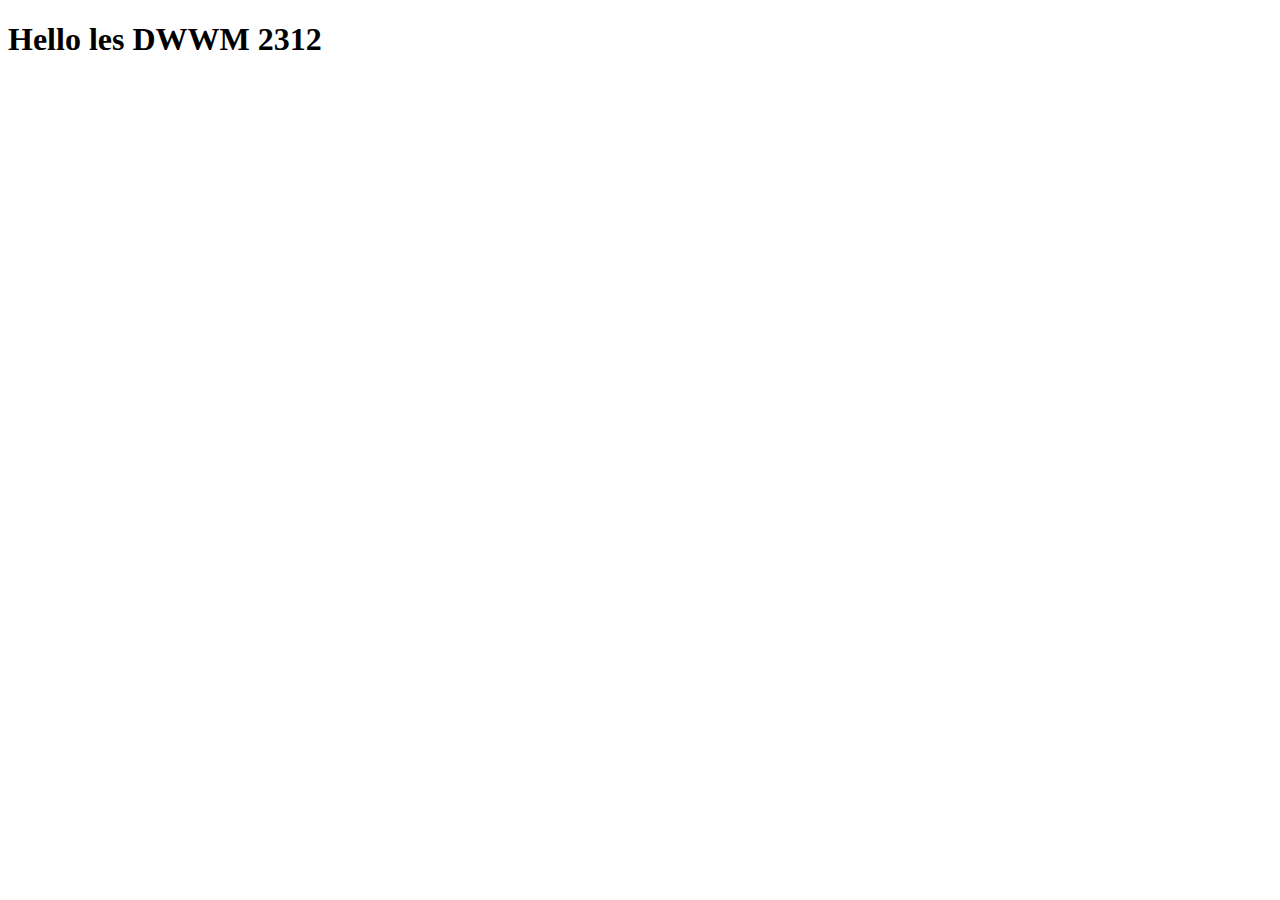
<file: docker-intro/index.html>
<!DOCTYPE html>
<html lang="en">
<head>
    <meta charset="UTF-8">
    <meta name="viewport" content="width=<h1>>, initial-scale=1.0">
    <title>Document</title>
</head>
<body>
    <h1>Hello les DWWM 2312 </h1>
</body>
</html>
</file>
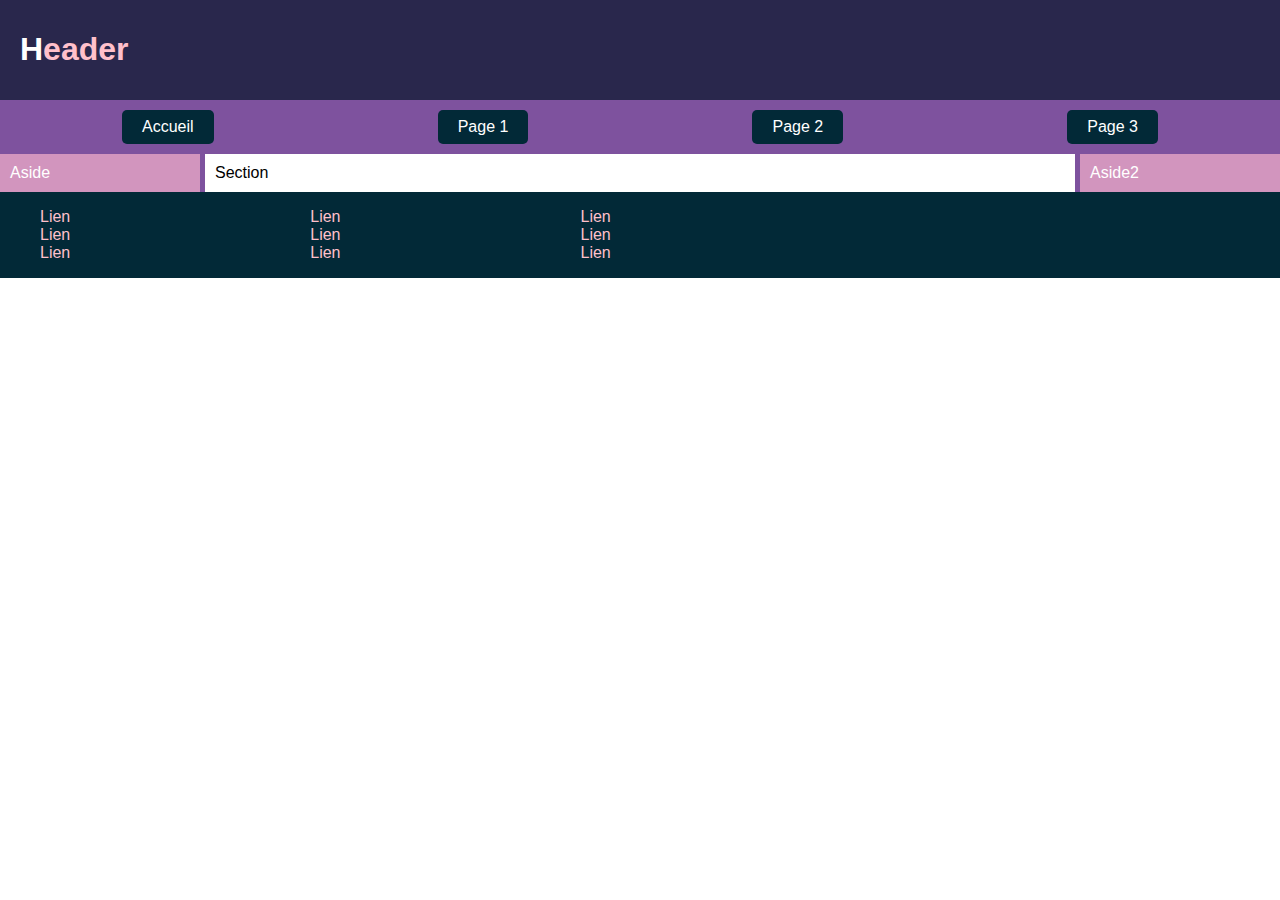
<file: web-frontend/01-maquette/index.html>
<!DOCTYPE html>
<html lang="fr-fr">
<head>
    <meta charset="UTF-8">
    <meta name="viewport" content="width=device-width, initial-scale=1.0">
    <title>Maquette</title>
    <link rel="stylesheet" href="./assets/style.css">

</head>
<body>
    <header class="body-header">
        <h1>Header</h1>
    </header>
    <nav role="navigation">
        <menu>
            <li><a href="#">Accueil</a></li>
            <li><a href="#">Page 1</a></li>
            <li><a href="#">Page 2</a></li>
            <li><a href="#">Page 3</a></li>
        </menu>
    </nav>
    <main>
        <aside>Aside</aside>
        <section>
            Section
        </section>
        <aside>
            Aside2
        </aside>
    </main>
    <footer>
        <nav>
            <ul>
                <li><a href="#">Lien</a></li>
                <li><a href="#">Lien</a></li>
                <li><a href="#">Lien</a></li>
            </ul>
            <ul>
                <li><a href="#">Lien</a></li>
                <li><a href="#">Lien</a></li>
                <li><a href="#">Lien</a></li>
            </ul>
            <ul>
                <li><a href="#">Lien</a></li>
                <li><a href="#">Lien</a></li>
                <li><a href="#">Lien</a></li>
            </ul>
        </nav>
    </footer>

</body>
</html>
</file>
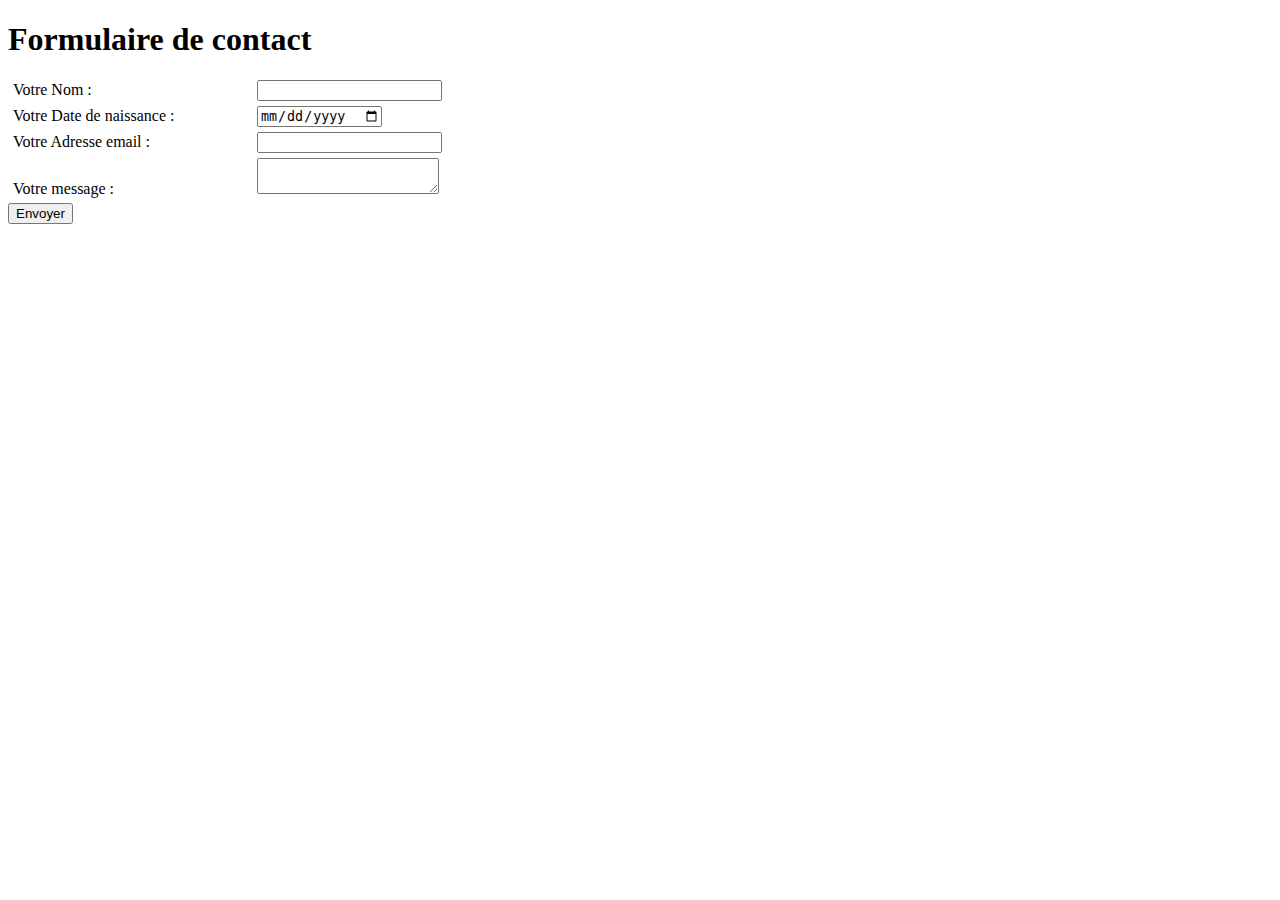
<file: web-php/exo-formulaire-contact/index.html>
<!DOCTYPE html>
<html lang="fr">
<head>
    <meta charset="UTF-8">
    <meta name="viewport" content="width=device-width, initial-scale=1.0">
    <title>Formulaire</title>
    <style>
        label { display: inline-block; width: 240px;}
        div { margin: 5px; }
    </style>
</head>
<body>
    <h1>Formulaire de contact</h1>
    <form action="traitement-contact.php" method="POST">

        <div>
            <label for="monNom">Votre Nom :</label> 
            <input type="text" id="monNom" name="nom" required> 
        </div>

        <div>
            <label for="maDate">Votre Date de naissance :</label> 
            <input type="date" id="maDate" name="dateDeNaissance" required>  
        </div>

        <div>
            <label for="monEmail">Votre Adresse email :</label> 
            <input type="email" id="monEmail" name="email" required>  
        </div>

        <div>
            <label for="monMessage">Votre message :</label> 
            <textarea id="monMessage" name="message" required></textarea>   
        </div>
    
        <button type="submit">Envoyer</button>

    </form>
</body>
</html>
</file>
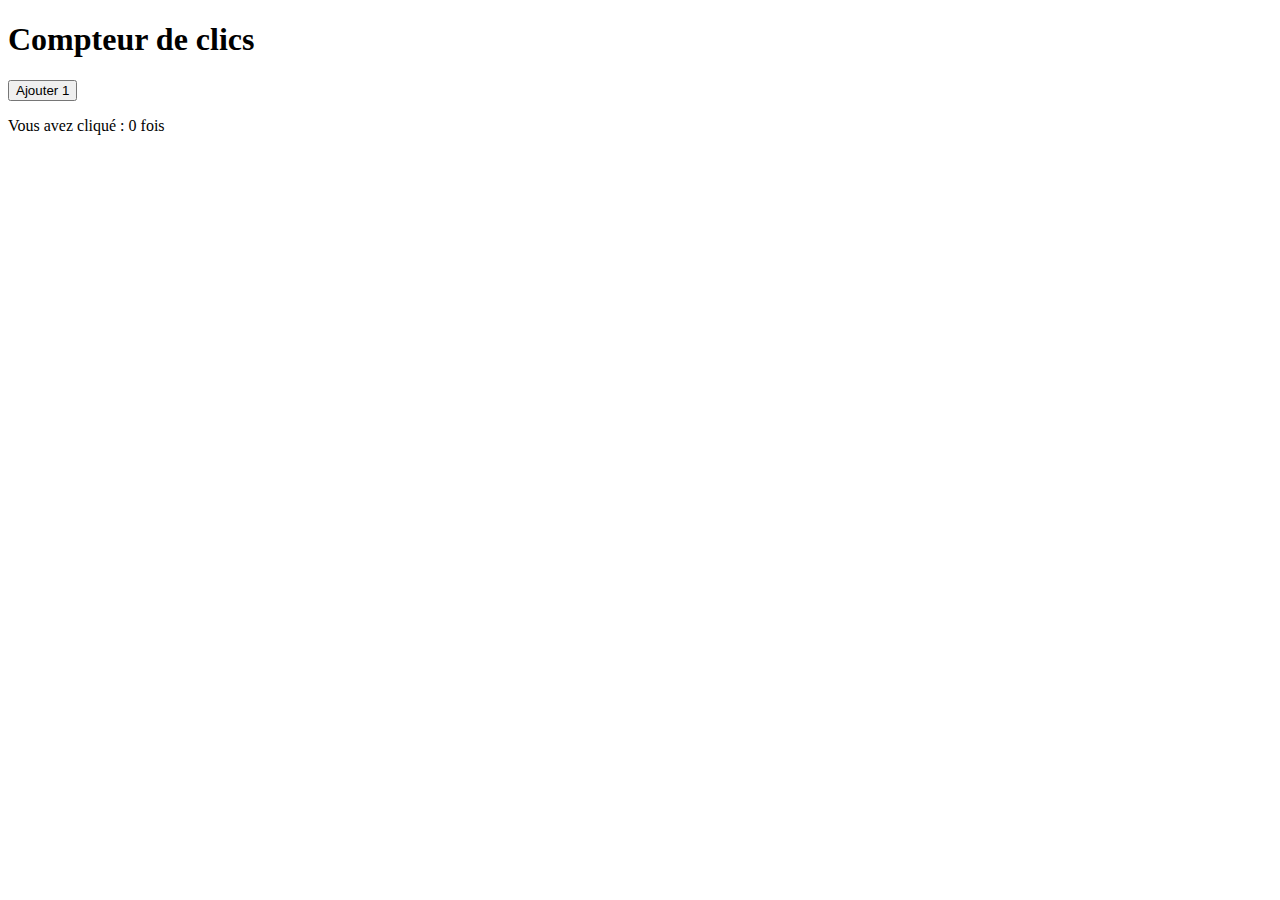
<file: web-frontend/03-js/00-intro/index.html>
<!DOCTYPE html>
<html lang="en">
<head>
    <meta charset="UTF-8">
    <meta name="viewport" content="width=device-width, initial-scale=1.0">
    <title>Document</title>
    <script src="main.js" defer></script>
</head>
<body>
    <h1>Compteur de clics</h1>
    <button id="btn">Ajouter 1</button>
    <p>Vous avez cliqué : <span id="compteur">0</span> fois</p>
</body>
</html>
</file>
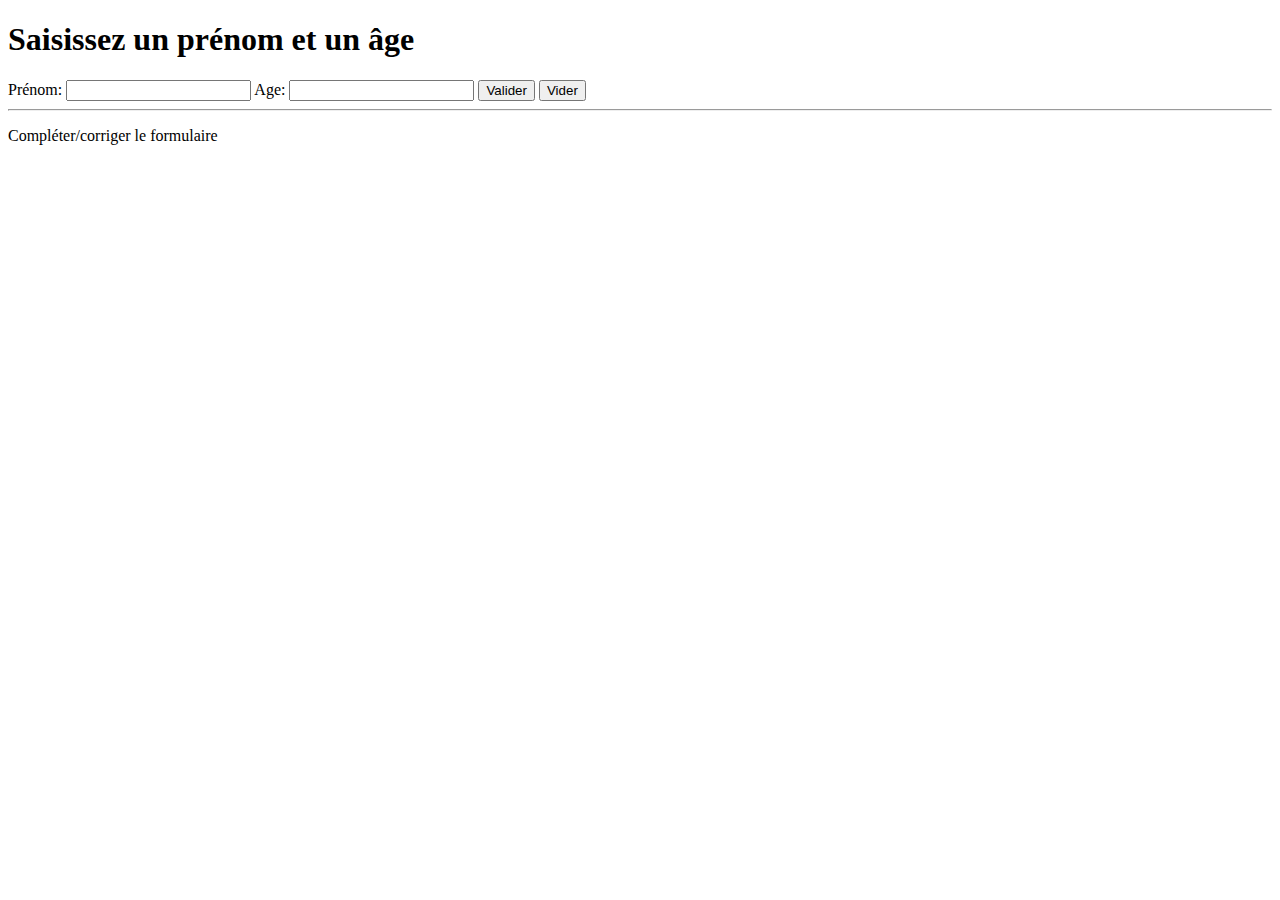
<file: web-frontend/03-js/01-modulesjs/index.html>
<!DOCTYPE html>
<html lang="fr-be">
<head>
    <meta charset="UTF-8">
    <meta name="viewport" content="width=device-width, initial-scale=1.0">
    <title>Document</title>
    <script src="main.js" type="module"></script>
</head>
<body>
    <h1>Saisissez un prénom et un âge</h1>

    <form>
        <label for="prenom">Prénom: </label>
        <input type="text" id="prenom" required pattern="[a-zA-Z]{2,50}">
    
        <label for="age">Age: </label>
        <input type="number" id="age" required>
    
        <button type="button">Valider</button>
        <button type="reset">Vider</button>
    </form>

    <hr>

    <p id="resultat">
        Compléter/corriger le formulaire
    </p>
</body>
</html>
</file>
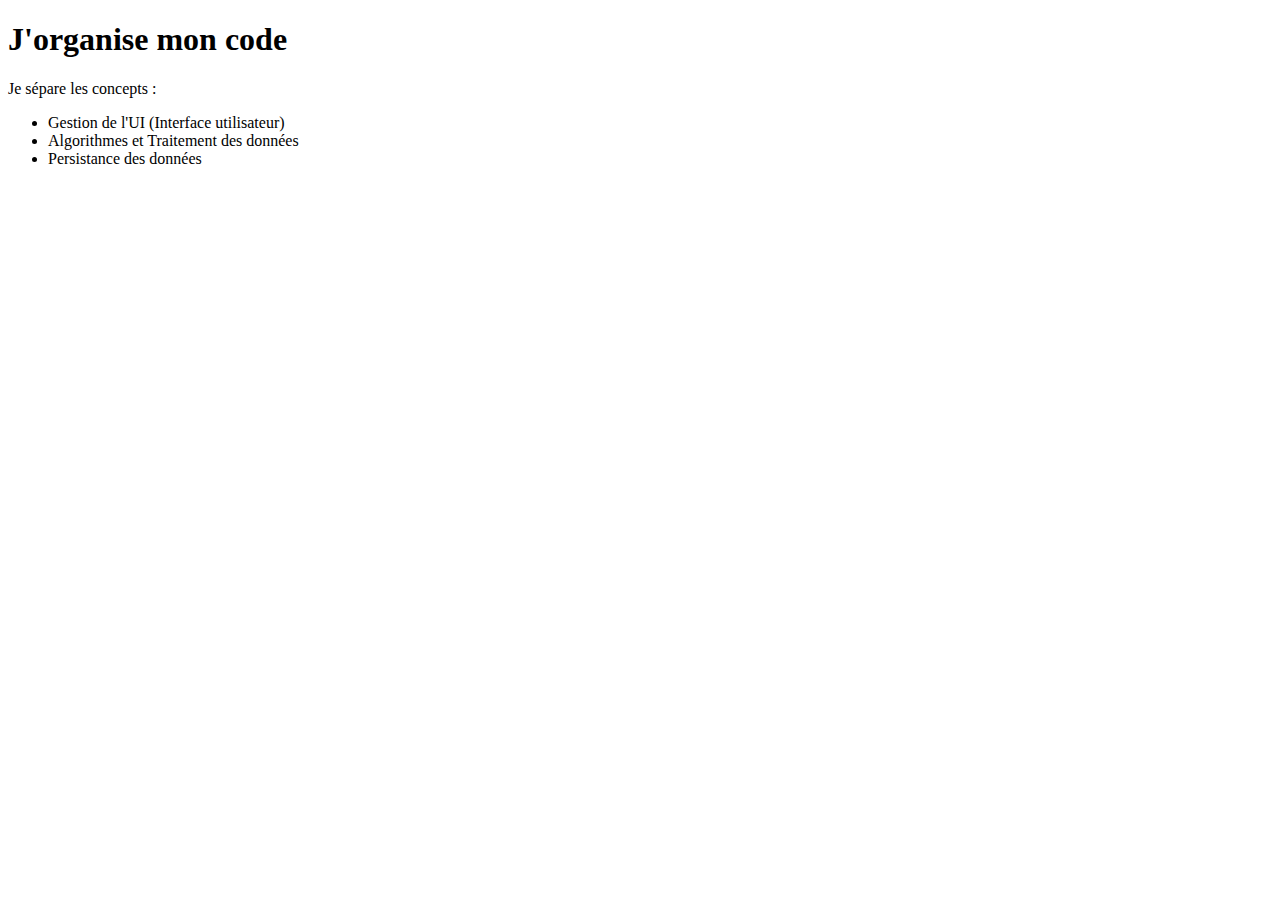
<file: web-frontend/03-js/08-organisation-code/index.html>
<!DOCTYPE html>
<html lang="en">
<head>
    <meta charset="UTF-8">
    <meta name="viewport" content="width=device-width, initial-scale=1.0">
    <title>Organiser son code</title>
    <script src="./main.js" type="module"></script>
</head>
<body>
    <h1>J'organise mon code</h1>
    <p>Je sépare les concepts :</p>
    <ul>
        <li>Gestion de l'UI (Interface utilisateur)</li>
        <li>Algorithmes et Traitement des données</li>
        <li>Persistance des données</li>
    </ul>
    <table>
        <thead></thead>
        <tbody id="result"></tbody>
    </table>
</body>
</html>
</file>
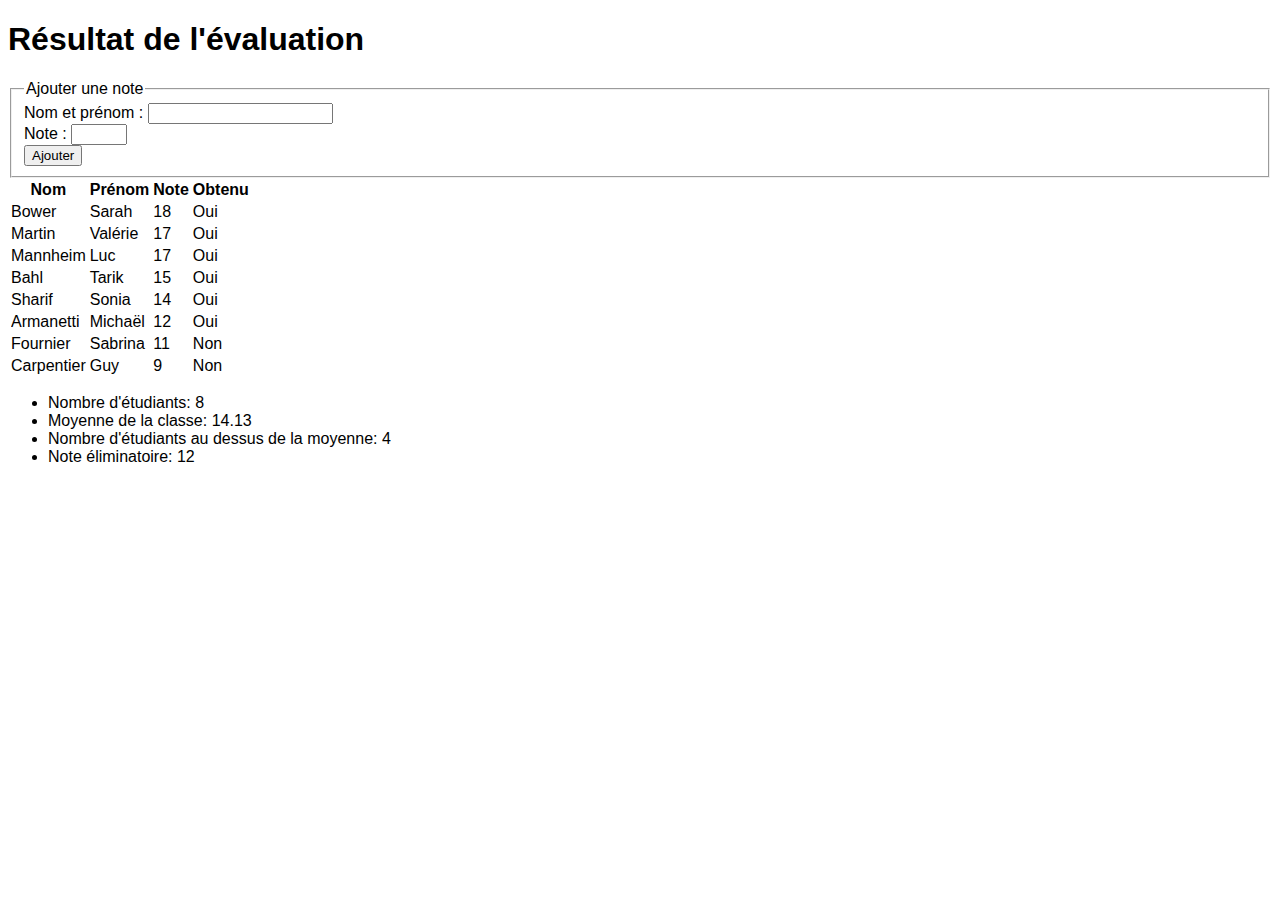
<file: web-frontend/03-js/09-tp-evaluation/index.html>
<!DOCTYPE html>
<html lang="fr">
<head>
    <meta charset="UTF-8">
    <meta name="viewport" content="width=device-width, initial-scale=1.0">
    <title>L'évaluation</title>
    <link rel="stylesheet" href="./assets/css/evaluation.css">
    <script src="./assets/js/main.js" type="module"></script>
</head>
<body>
    <div id="app">
        <h1>Résultat de l'évaluation</h1>
        <fieldset>
            <legend>Ajouter une note</legend>
            <div>
                <label>Nom et prénom : </label>
                <input type="text" id="fullname" required>
            </div>
            <div>
                <label>Note : </label>
                <input type="number" id="grade" min="0" max="20" required>
            </div>
            <button id="btnAddStudent">Ajouter</button>
        </fieldset>
        <table>
            <thead>
                <tr>
                    <th>Nom</th>
                    <th>Prénom</th>
                    <th>Note</th>
                    <th>Obtenu</th>
                </tr>
            </thead>
            <tbody id="gradeTable">

            </tbody>
        </table>
        <ul>
            <li>Nombre d'étudiants: <span id="nbStudents">0</span></li>
            <li>Moyenne de la classe: <span id="avgGrade">0</span></li>
            <li>Nombre d'étudiants au dessus de la moyenne: <span id="aboveAvg">0</span></li>
            <li>Note éliminatoire: 12</li>
        </ul>
    </div>
</body>
</html>
</file>
<file: web-frontend/01-maquette/assets/style.css>
:root {
    --clr-1: pink;
    --clr-2: #29274C;
    --clr-3: #7E529E;
    --clr-4: #D295BE;
    --clr-5: white;
    --clr-6: #022937;
}

* {
    box-sizing: border-box;
}

html {
    font-size: 62.5%;
}

body {
    font-size: 1.6rem;
    font-family: Arial, Helvetica, sans-serif;
    margin: 0;
}

a {
    text-decoration: none;
}

a:hover {
    color: yellow;
}

.body-header {
    background-color: var(--clr-2);
    /*padding: 1rem 2rem 3rem 4rem;*/
    /*padding: 1rem 2rem 3rem;*/
    padding: 1rem 2rem;
    /*padding-top: 1rem;
    padding-right: 2rem;
    padding-bottom: 3rem;
    padding-left: 4rem;*/
}

.body-header h1 {
    color: var(--clr-1);
}

.body-header h1::first-letter {
    color: var(--clr-5);
}

nav[role="navigation"] {
    background-color: var(--clr-3);
}

nav > menu {
    list-style: none;
    display: flex;
    justify-content: space-around;
    margin:0;
    padding: 1rem;
}

menu li {

}

menu a {
    display: block;
    color: var(--clr-5);
    background-color: var(--clr-6);
    padding: .8rem 2rem;
    border-radius: .5rem;
}

menu a:hover {
    color: var(--clr-6);
    background-color: var(--clr-1);
}

main {
    display: flex;
    justify-content: space-between;
    background-color: var(--clr-3);
    gap: 0.5rem;
}

main section {
   flex-basis: 100%;
   background-color: white;
   padding: 1rem;
}

main aside {
    background-color: var(--clr-4);
    flex-basis: 20rem;
    min-width: 20rem;
    padding: 1rem;
    color: var(--clr-5)
}

footer {
    background-color: var(--clr-6);
}

footer nav {
    display: flex;
    flex-direction: row-reverse;
    justify-content: start;
    column-gap: 20rem;
   
}

footer ul {
    list-style-type: none;
}

footer a {
    color: var(--clr-1);
}
</file>
<file: web-frontend/03-js/09-tp-evaluation/assets/css/evaluation.css>
:root {
    --color1: #30343F;
    --color2: #FAFAFF;
    --color3: #E4D9FF;
    --color4: #374479;
    --color5: #6E7799;
    --color6: #C490D1;
}

* {
    box-sizing: border-box;
}

html {
    font-size: 62.5%;
}

body {
    font-size: 1.6rem;
    font-family: Verdana, Geneva, Tahoma, sans-serif;
}
</file>
